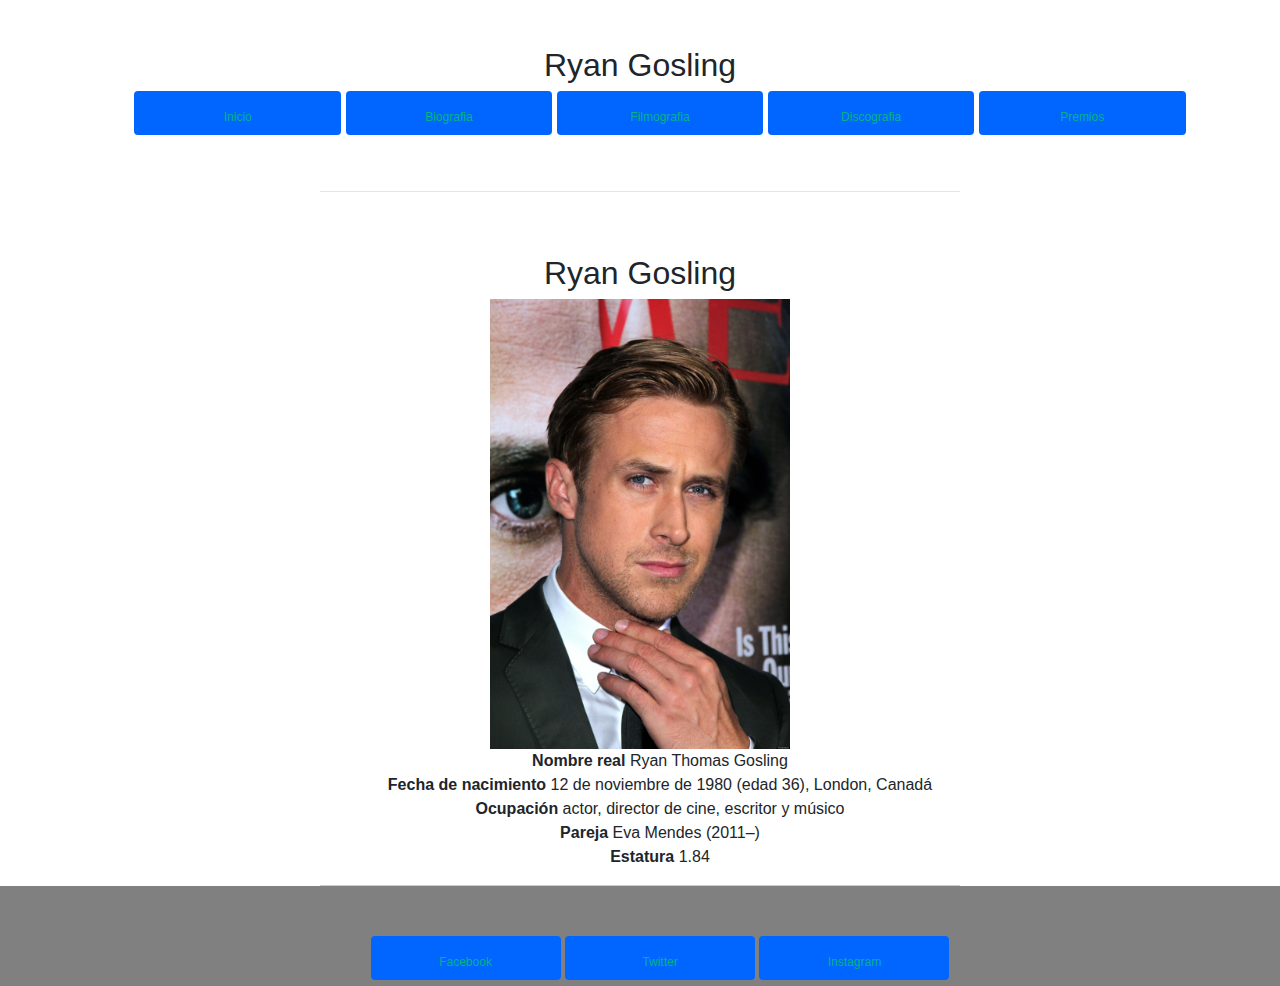
<file: index.html>
<!DOCTYPE html>
<html lang="en">
<head>
	<meta charset="UTF-8">
	<link rel="stylesheet" href="css/miestilo.css">
	<link rel="stylesheet" href="css/bootstrap.css">
	<link rel="icon" type="image/jpg" href="img/0.jpg">
	<title>Ryan Gosling</title>
</head>

<body>
	<br>
	<br>
	<h2>Ryan Gosling</h2>

		<nav> <ul class="menu-navegación">
			<li class="col-md-2 col-sm-2 col-xs-12 btn"><a href="file:///C:/Users/lilia/Documents/web/proyecto5/index.html#">Inicio</a></li>
			<li class="col-md-2 col-sm-2 col-xs-12 btn"><a href="file:///C:/Users/lilia/Documents/web/proyecto5/biografy.html">Biografia</a></li>
			<li class="col-md-2 col-sm-2 col-xs-12 btn"><a href="file:///C:/Users/lilia/Documents/web/proyecto5/filmografiia.html">Filmografia</a></li>
			<li class="col-md-2 col-sm-2 col-xs-12 btn"><a href="file:///C:/Users/lilia/Documents/web/proyecto5/discografy.html">Discografia</a></li>
			<li class="col-md-2 col-sm-2 col-xs-12 btn"><a href="file:///C:/Users/lilia/Documents/web/proyecto5/premios.html">Premios</a></li>
		</ul>
		</nav> 
		
	<center>
		<div class="inf-personal">
			<br>
			<hr>
			<br>
			<br>
			<h2>Ryan Gosling</h2>
			<img src="img/gos.jpg" width="300" alt="Believr">
			<ul>
				<li><b>Nombre real</b> Ryan Thomas Gosling </li><br>
				<li><b>Fecha de nacimiento</b> 12 de noviembre de 1980 (edad 36), London, Canadá</li><br>
				<li><b>Ocupación</b> actor, director de cine, escritor y músico</li><br>
				<li><b>Pareja</b>  Eva Mendes (2011–)</li><br>
				<li><b>Estatura</b> 1.84 </li>
			</ul>
		</div>
	</center>

	<div class="footer menu-navegación">
		<ul>
			<li class="col-md-2 col-sm-2 col-xs-12 btn"><a href="https://www.facebook.com/ryangoslingofficialpage/?hc_ref=ARTI0SRLyhi6h96XPSjZeJi3oxL-J_cpXmgCeryhB2-UcQmA_YbQqCZ4a1lJb8eyc_g">Facebook</a></li>
			<li class="col-md-2 col-sm-2 col-xs-12 btn"><a href="https://www.twitter.com/ryangosling">Twitter</a></li>
			<li class="col-md-2 col-sm-2 col-xs-12 btn"><a href="https://www.instagram.com/ryangosling129/">Instagram</a></li>
		</ul>
	</div>
		
</body>
</html>
</file>
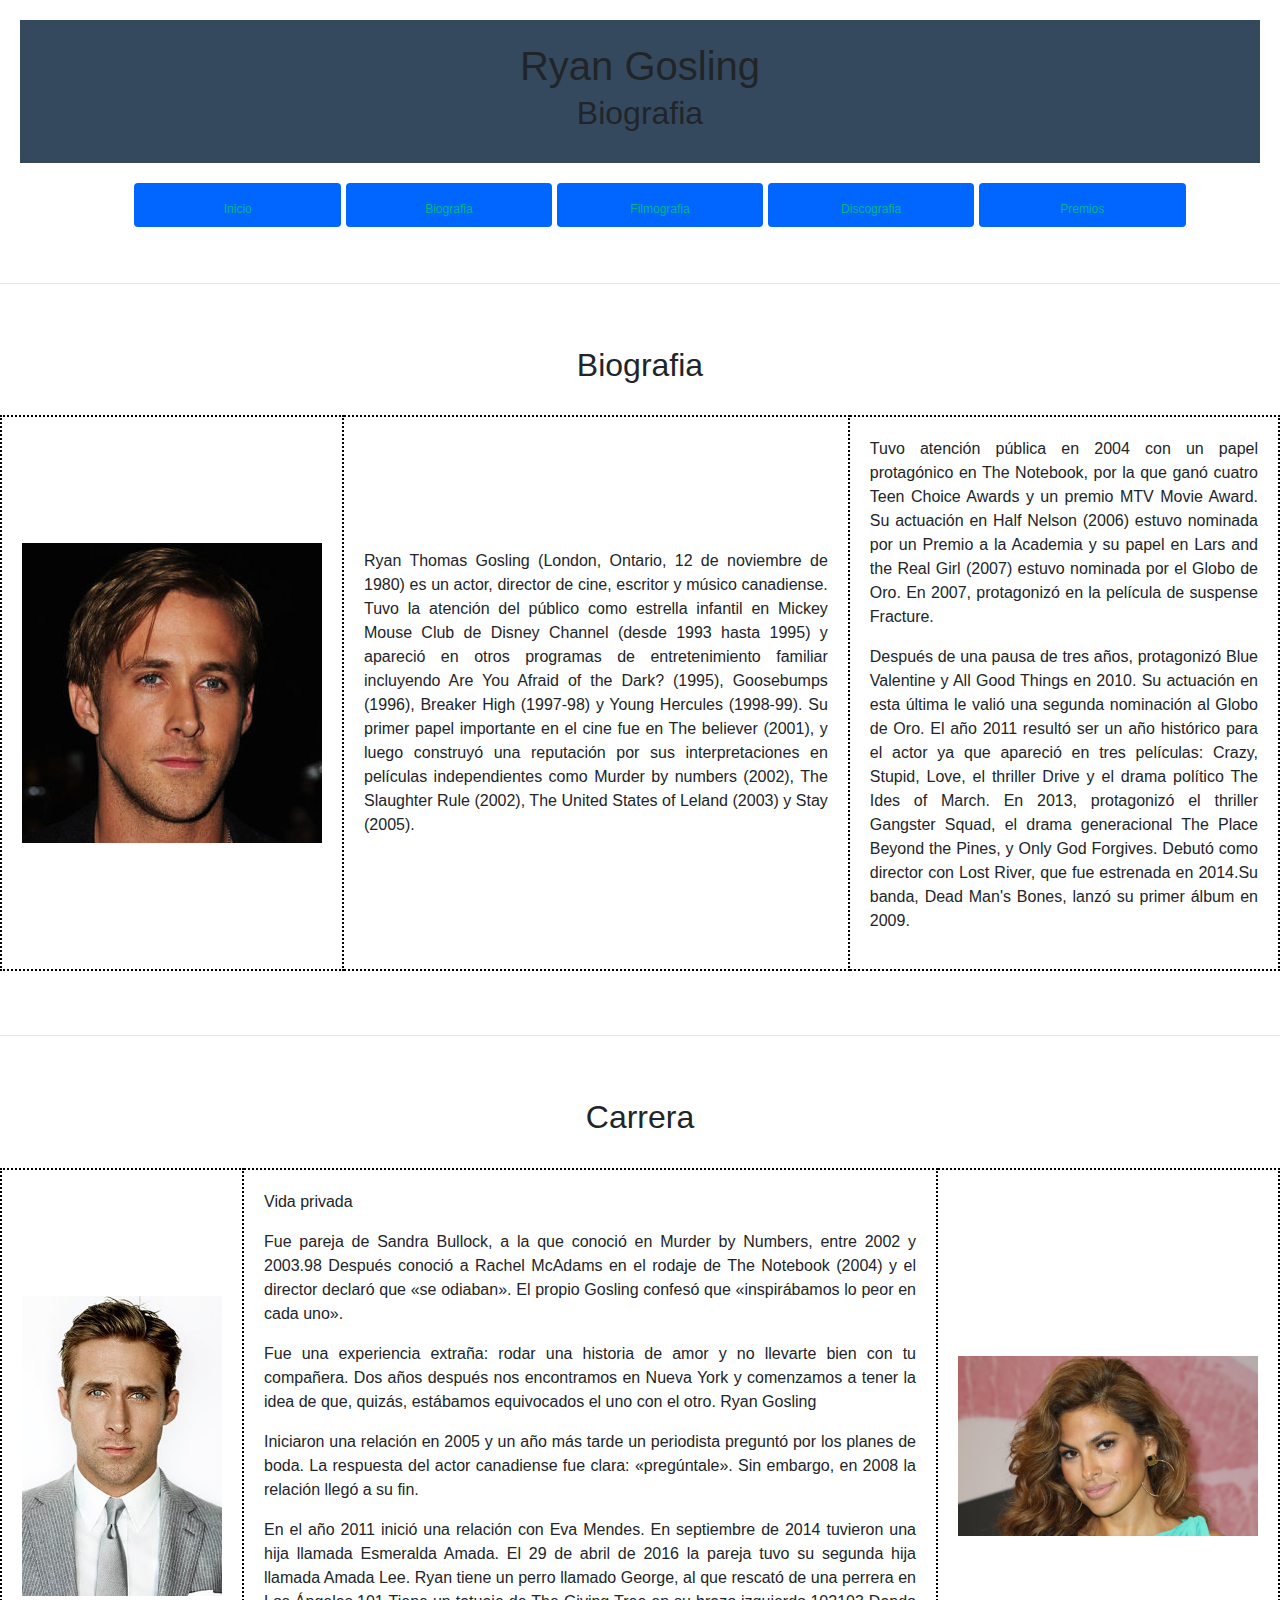
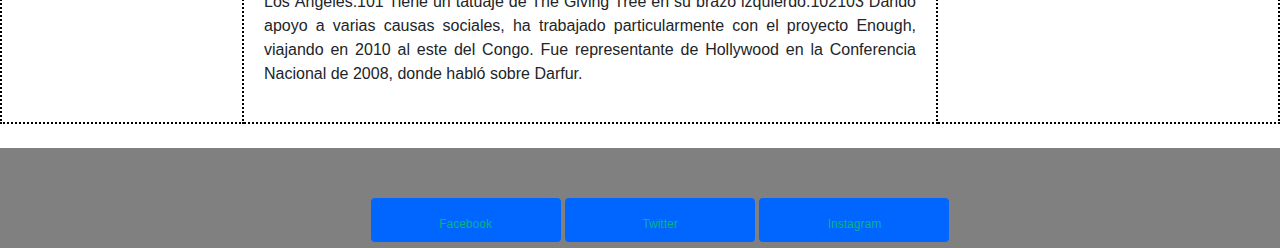
<file: biografy.html>
<!DOCTYPE html>
<html lang="en">
<head>
	<meta charset="UTF-8">
	<title>Biografia</title>
	<link rel="stylesheet" href="css/miestilo.css">
	<link rel="stylesheet" href="css/bootstrap.css">
	<link rel="icon" type="image/jpg" href="img/0.jpg">
	
</head>
<body>
	<div class="titulos-principales">
		<br>
		<h1> Ryan Gosling</h1>
		<h2>Biografia</h2>
		<br>
	</div>

	<div class="menu-navegación">
		<nav> <ul class="menu-navegación">
			<li class="col-md-2 col-sm-2 col-xs-12 btn"><a href="file:///C:/Users/lilia/Documents/web/proyecto5/index.html#">Inicio</a></li>
			<li class="col-md-2 col-sm-2 col-xs-12 btn"><a href="file:///C:/Users/lilia/Documents/web/proyecto5/biografy.html">Biografia</a></li>
			<li class="col-md-2 col-sm-2 col-xs-12 btn"><a href="file:///C:/Users/lilia/Documents/web/proyecto5/filmografiia.html">Filmografia</a></li>
			<li class="col-md-2 col-sm-2 col-xs-12 btn"><a href="file:///C:/Users/lilia/Documents/web/proyecto5/discografy.html">Discografia</a></li>
			<li class="col-md-2 col-sm-2 col-xs-12 btn"><a href="file:///C:/Users/lilia/Documents/web/proyecto5/premios.html">Premios</a></li>
		</ul>
		</nav> 
		
	</div>
	<div>
	<br>
		<hr>
		<br>
		<br>
		<h2>Biografia</h2>
		<table>
			<tr>
				<td><img src="img/ry.jpg" width="300" alt="ryanbebe"></td>

			<td>Ryan Thomas Gosling (London, Ontario, 12 de noviembre de 1980) es un actor, director de cine, escritor y músico canadiense. Tuvo la atención del público como estrella infantil en Mickey Mouse Club de Disney Channel (desde 1993 hasta 1995) y apareció en otros programas de entretenimiento familiar incluyendo Are You Afraid of the Dark? (1995), Goosebumps (1996), Breaker High (1997-98) y Young Hercules (1998-99). Su primer papel importante en el cine fue en The believer (2001), y luego construyó una reputación por sus interpretaciones en películas independientes como Murder by numbers (2002), The Slaughter Rule (2002), The United States of Leland (2003) y Stay (2005).</td> 
			<br>
			<td>
			<p>Tuvo atención pública en 2004 con un papel protagónico en The Notebook, por la que ganó cuatro Teen Choice Awards y un premio MTV Movie Award. Su actuación en Half Nelson (2006) estuvo nominada por un Premio a la Academia y su papel en Lars and the Real Girl (2007) estuvo nominada por el Globo de Oro. En 2007, protagonizó en la película de suspense Fracture.</p>

			<p>Después de una pausa de tres años, protagonizó Blue Valentine y All Good Things en 2010. Su actuación en esta última le valió una segunda nominación al Globo de Oro. El año 2011 resultó ser un año histórico para el actor ya que apareció en tres películas: Crazy, Stupid, Love, el thriller Drive y el drama político The Ides of March. En 2013, protagonizó el thriller Gangster Squad, el drama generacional The Place Beyond the Pines, y Only God Forgives. Debutó como director con Lost River, que fue estrenada en 2014.Su banda, Dead Man's Bones, lanzó su primer álbum en 2009.</p>
			</td>
			</tr>
	
		</table>
		<br>
		<br>
		<hr>
		<br>
		<br>

		<h2>Carrera</h2>
		<br>
		<table>
		<tr>
			<td><img src="img/an.jpg" width="200" alt="ryanb"></td>

			<td>

			<p>Vida privada</p>
			<p>Fue pareja de Sandra Bullock, a la que conoció en Murder by Numbers, entre 2002 y 2003.98​ Después conoció a Rachel McAdams en el rodaje de The Notebook (2004) y el director declaró que «se odiaban». El propio Gosling confesó que «inspirábamos lo peor en cada uno».</p>
			<p>Fue una experiencia extraña: rodar una historia de amor y no llevarte bien con tu compañera. Dos años después nos encontramos en Nueva York y comenzamos a tener la idea de que, quizás, estábamos equivocados el uno con el otro. Ryan Gosling</p>
			<p>Iniciaron una relación en 2005 y un año más tarde un periodista preguntó por los planes de boda. La respuesta del actor canadiense fue clara: «pregúntale». Sin embargo, en 2008 la relación llegó a su fin.</p>
			<p>En el año 2011 inició una relación con Eva Mendes. En septiembre de 2014 tuvieron una hija llamada Esmeralda Amada. El 29 de abril de 2016 la pareja tuvo su segunda hija llamada Amada Lee.
			Ryan tiene un perro llamado George, al que rescató de una perrera en Los Ángeles.101​ Tiene un tatuaje de The Giving Tree en su brazo izquierdo.102​103​ Dando apoyo a varias causas sociales, ha trabajado particularmente con el proyecto Enough, viajando en 2010 al este del Congo. Fue representante de Hollywood en la Conferencia Nacional de 2008, donde habló sobre Darfur.</p>
			
			</td>

			<td><img src="img/eva.jpg" width="300" alt="eva"></td>
		</tr>
		</table>

		<br>
		
	</div>
	<div class="footer menu-navegación">
		<ul>
			<li class="col-md-2 col-sm-2 col-xs-12 btn"><a href="https://www.facebook.com/ryangoslingofficialpage/?hc_ref=ARTI0SRLyhi6h96XPSjZeJi3oxL-J_cpXmgCeryhB2-UcQmA_YbQqCZ4a1lJb8eyc_g">Facebook</a></li>
			<li class="col-md-2 col-sm-2 col-xs-12 btn"><a href="https://www.twitter.com/ryangosling">Twitter</a></li>
			<li class="col-md-2 col-sm-2 col-xs-12 btn"><a href="https://www.instagram.com/ryangosling129/">Instagram</a></li>
		</ul>
	</div>
</body>
</html>
</file>
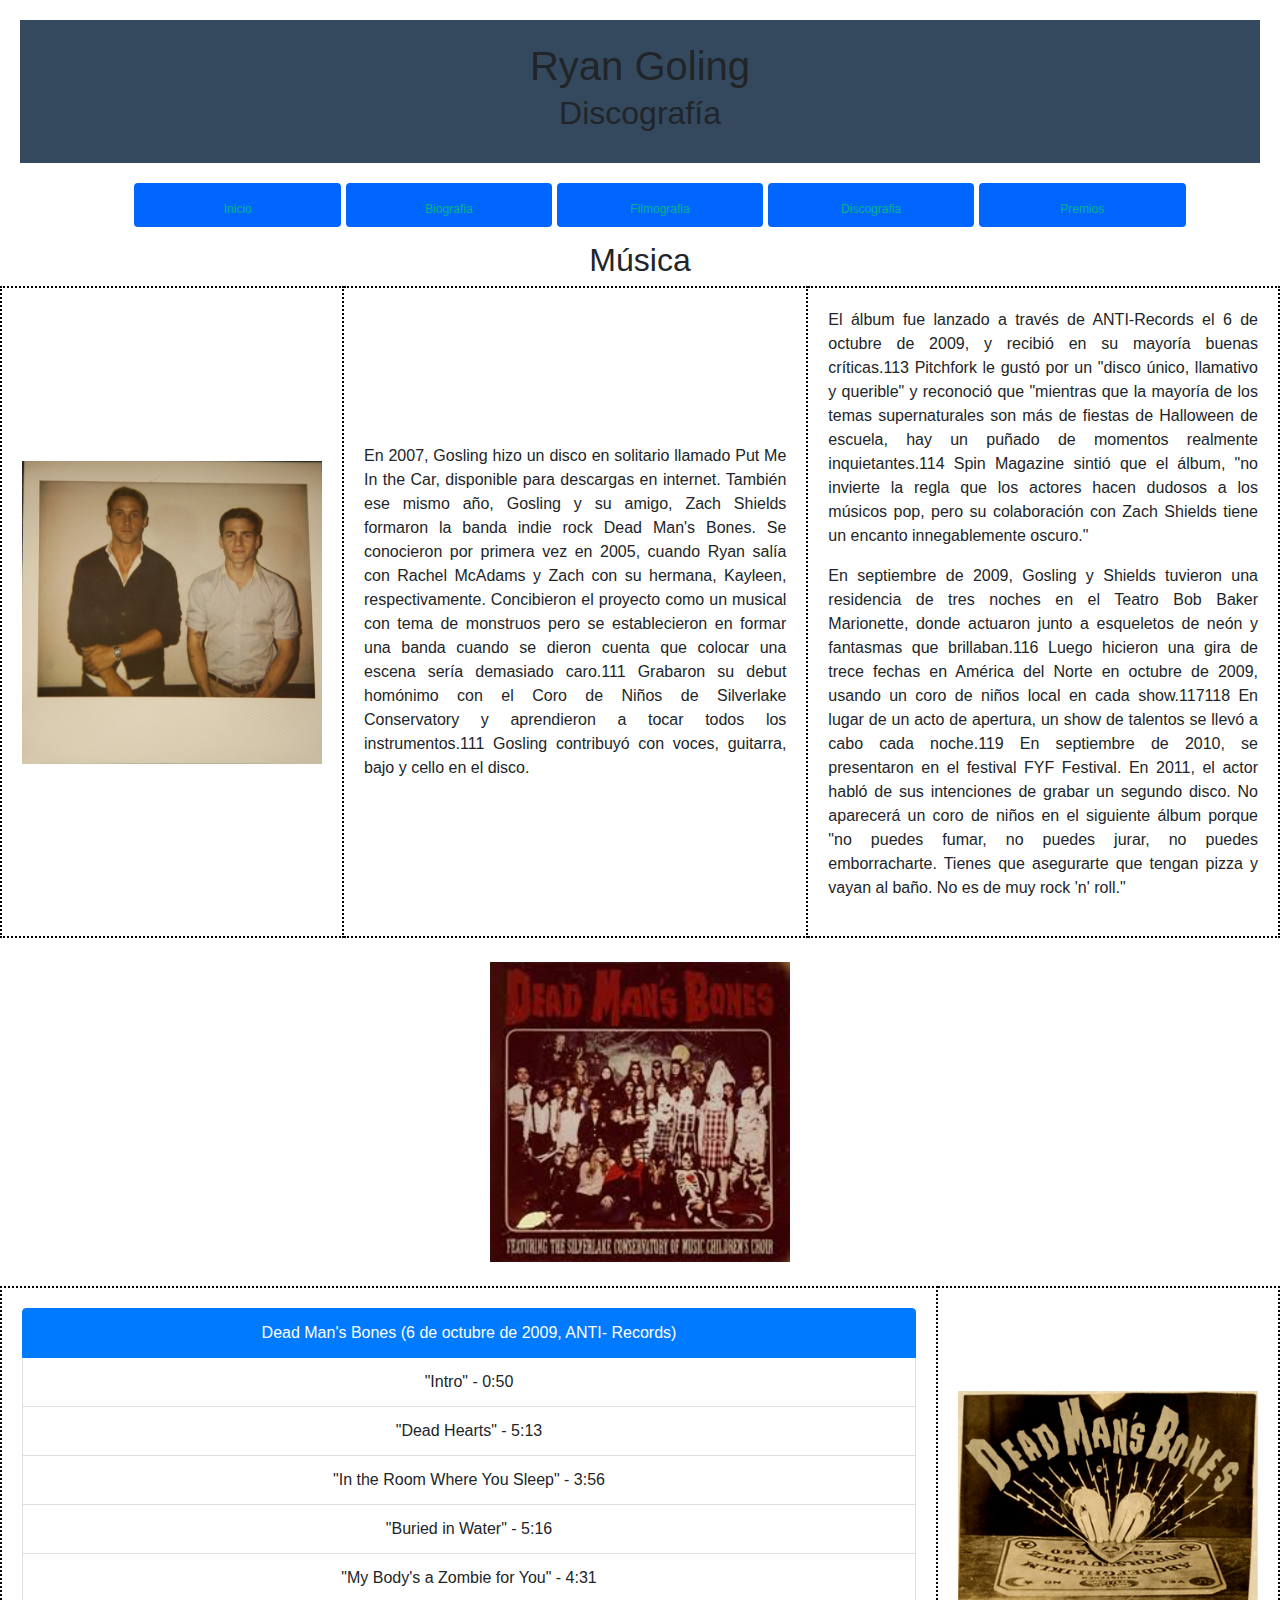
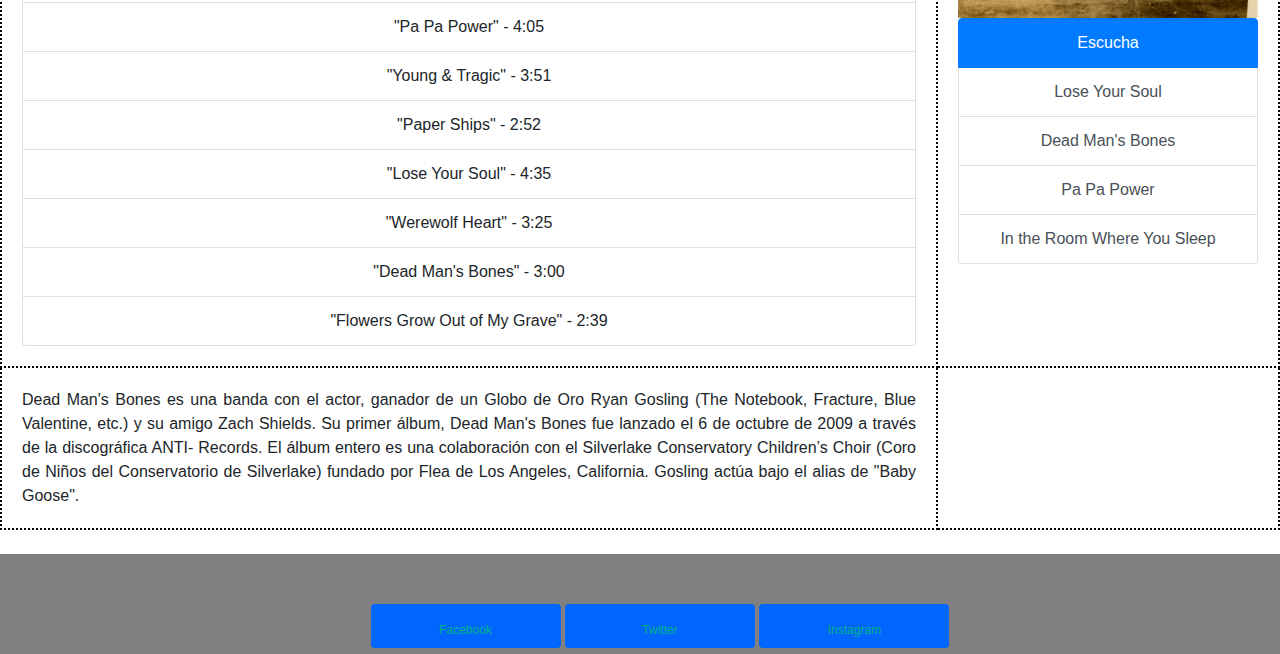
<file: discografy.html>
<!DOCTYPE html>
<html lang="en">
<head>
	<meta charset="UTF-8">
	<title>Discografia</title>
	<link rel="stylesheet" href="css/miestilo.css">
	<link rel="stylesheet" href="css/bootstrap.css">
	<link rel="icon" type="image/jpg" href="img/0.jpg">
	
</head>
<body>
	<div class="titulos-principales">
		<br>
		<h1>Ryan Goling</h1>
		<h2>Discografía</h2>
		<br>
	</div>

	<div class="menu-navegación">
		<nav> <ul class="menu-navegación">
			<li class="col-md-2 col-sm-2 col-xs-12 btn"><a href="file:///C:/Users/lilia/Documents/web/proyecto5/index.html#">Inicio</a></li>
			<li class="col-md-2 col-sm-2 col-xs-12 btn"><a href="file:///C:/Users/lilia/Documents/web/proyecto5/biografy.html">Biografia</a></li>
			<li class="col-md-2 col-sm-2 col-xs-12 btn"><a href="file:///C:/Users/lilia/Documents/web/proyecto5/filmografiia.html">Filmografia</a></li>
			<li class="col-md-2 col-sm-2 col-xs-12 btn"><a href="file:///C:/Users/lilia/Documents/web/proyecto5/discografy.html">Discografia</a></li>
			<li class="col-md-2 col-sm-2 col-xs-12 btn"><a href="file:///C:/Users/lilia/Documents/web/proyecto5/premios.html">Premios</a></li>
		</ul>
		</nav> 
	</div>
	<div>
		<h2>Música</h2>
		<table>
			<tr>
				<td><img src="img/large.jpg" width="300" alt="large"></td>

			<td>En 2007, Gosling hizo un disco en solitario llamado Put Me In the Car, disponible para descargas en internet. También ese mismo año, Gosling y su amigo, Zach Shields formaron la banda indie rock Dead Man's Bones. Se conocieron por primera vez en 2005, cuando Ryan salía con Rachel McAdams y Zach con su hermana, Kayleen, respectivamente. Concibieron el proyecto como un musical con tema de monstruos pero se establecieron en formar una banda cuando se dieron cuenta que colocar una escena sería demasiado caro.111​ Grabaron su debut homónimo con el Coro de Niños de Silverlake Conservatory y aprendieron a tocar todos los instrumentos.111​ Gosling contribuyó con voces, guitarra, bajo y cello en el disco.
			</td> 
			<td>
			<p>El álbum fue lanzado a través de ANTI-Records el 6 de octubre de 2009, y recibió en su mayoría buenas críticas.113​ Pitchfork le gustó por un "disco único, llamativo y querible" y reconoció que "mientras que la mayoría de los temas supernaturales son más de fiestas de Halloween de escuela, hay un puñado de momentos realmente inquietantes.114​ Spin Magazine sintió que el álbum, "no invierte la regla que los actores hacen dudosos a los músicos pop, pero su colaboración con Zach Shields tiene un encanto innegablemente oscuro."
			</p>

			<p>En septiembre de 2009, Gosling y Shields tuvieron una residencia de tres noches en el Teatro Bob Baker Marionette, donde actuaron junto a esqueletos de neón y fantasmas que brillaban.116​ Luego hicieron una gira de trece fechas en América del Norte en octubre de 2009, usando un coro de niños local en cada show.117​118​ En lugar de un acto de apertura, un show de talentos se llevó a cabo cada noche.119​ En septiembre de 2010, se presentaron en el festival FYF Festival. En 2011, el actor habló de sus intenciones de grabar un segundo disco. No aparecerá un coro de niños en el siguiente álbum porque "no puedes fumar, no puedes jurar, no puedes emborracharte. Tienes que asegurarte que tengan pizza y vayan al baño. No es de muy rock 'n' roll."</p>
			</td>
			</tr>
	
		</table>
	</div>
	<br>

	<center>	
	<div><img src="img/mans.jpg" width="300" alt="mans"></div>
	</center>
		
	<br>
		
	 <table>
	 	<tr>
	 		<td>
	 			
				<ul class="list-group">
					  <li class="list-group-item active">Dead Man's Bones (6 de octubre de 2009, ANTI- Records)</li>
					  <li class="list-group-item">"Intro" - 0:50</li>
					  <li class="list-group-item">"Dead Hearts" - 5:13</li>
					  <li class="list-group-item">"In the Room Where You Sleep" - 3:56</li>
					  <li class="list-group-item">"Buried in Water" - 5:16</li>
					  <li class="list-group-item">"My Body's a Zombie for You" - 4:31</li>
					  <li class="list-group-item">"Pa Pa Power" - 4:05</li>
					  <li class="list-group-item">"Young & Tragic" - 3:51</li>
					  <li class="list-group-item">"Paper Ships" - 2:52</li>
					  <li class="list-group-item">"Lose Your Soul" - 4:35</li>
					  <li class="list-group-item">"Werewolf Heart" - 3:25</li>
					  <li class="list-group-item">"Dead Man's Bones" - 3:00</li>
					  <li class="list-group-item">"Flowers Grow Out of My Grave" - 2:39</li>
				</ul>

	 		</td>
	 		<td>

	 			<center>	
					<div><img src="img/dead.jpg" width="300" alt="mans"></div>
				</center>


	 			<div class="list-group">
	 			<a href="#" class="list-group-item active">
				    Escucha
				  </a>
				  <a href="https://www.youtube.com/results?search_query=dead+man%27s+bones+lose+your+soul" class="list-group-item list-group-item-action"> Lose Your Soul</a>
				  <a href="https://www.youtube.com/watch?v=Yzup8j-Ifzk" class="list-group-item list-group-item-action"> Dead Man's Bones</a>
				  <a href="https://www.youtube.com/watch?v=LV2Ux3O_XRc" class="list-group-item list-group-item-action"> Pa Pa Power</a>
				  <a href="https://www.youtube.com/watch?v=kEwKVhSZAhE" class="list-group-item list-group-item-action"> In the Room Where You Sleep</a>
				</div>

	 		</td>


	 	</tr>

	 	<tr>
	 		<td>
	 			Dead Man's Bones es una banda con el actor, ganador de un Globo de Oro Ryan Gosling 
	 			(The Notebook, Fracture, Blue Valentine, etc.) y su amigo Zach Shields. Su primer álbum,
	 			 Dead Man's Bones fue lanzado el 6 de octubre de 2009 a través de la discográfica ANTI- Records. 
	 			 El álbum entero es una colaboración con el Silverlake Conservatory Children’s Choir (Coro de Niños del Conservatorio de Silverlake) 
	 			 fundado por Flea de Los Angeles, California. Gosling actúa bajo el alias de "Baby Goose".
	 		</td>
	 	</tr>
	 </table>

	 
	 <br>

	<div class="footer menu-navegación">
		<ul>
			<li class="col-md-2 col-sm-2 col-xs-12 btn"><a href="https://www.facebook.com/ryangoslingofficialpage/?hc_ref=ARTI0SRLyhi6h96XPSjZeJi3oxL-J_cpXmgCeryhB2-UcQmA_YbQqCZ4a1lJb8eyc_g">Facebook</a></li>
			<li class="col-md-2 col-sm-2 col-xs-12 btn"><a href="https://www.twitter.com/ryangosling">Twitter</a></li>
			<li class="col-md-2 col-sm-2 col-xs-12 btn"><a href="https://www.instagram.com/ryangosling129/">Instagram</a></li>
		</ul>
	</div>
</body>
</html>
</file>
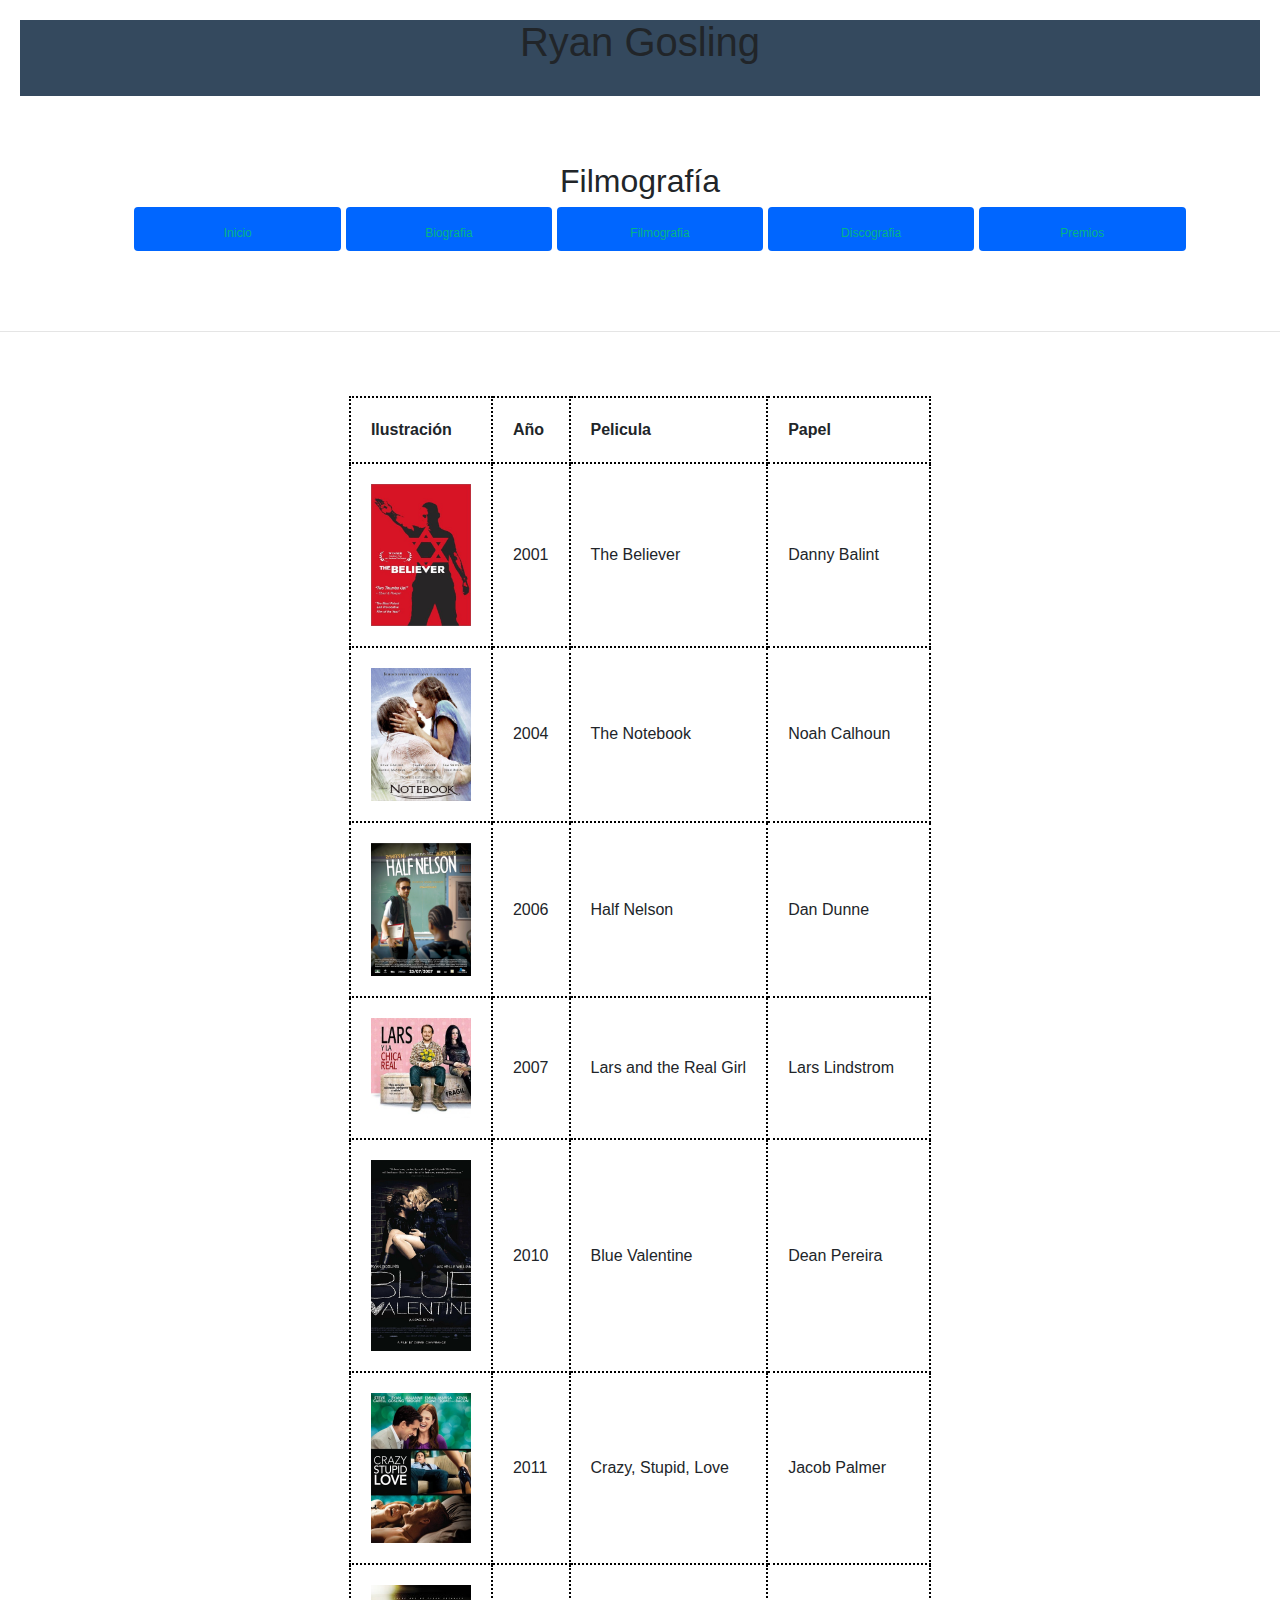
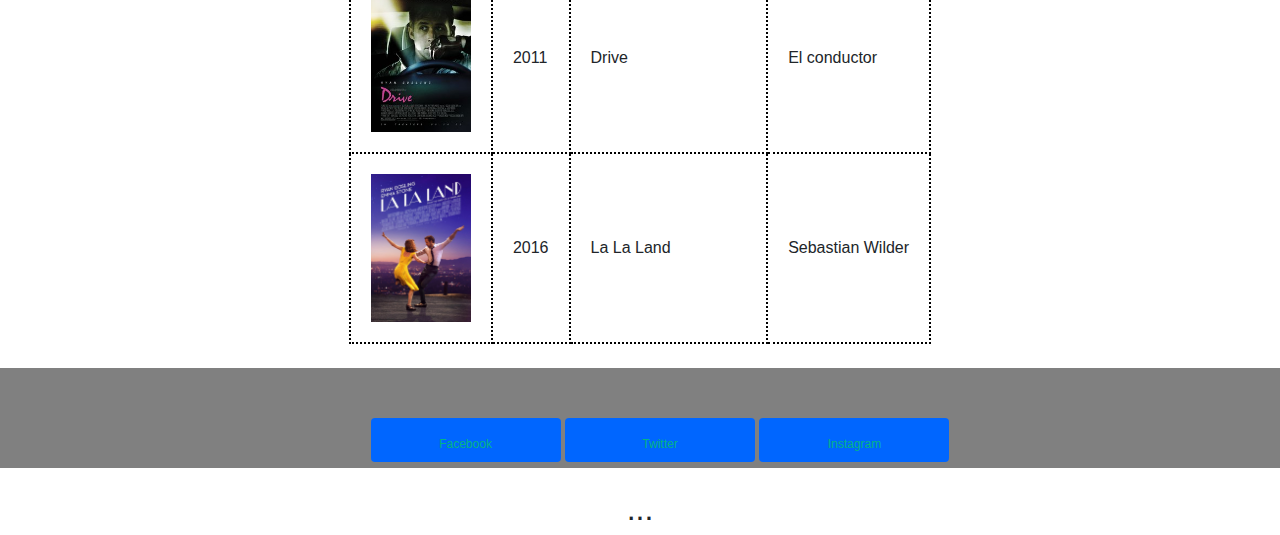
<file: filmografiia.html>
<!DOCTYPE html>
<html lang="en">
<head>
	<meta charset="UTF-8">
	<link rel="stylesheet" href="css/miestilo.css">
	<link rel="stylesheet" href="css/bootstrap.css">
	<link rel="icon" type="image/jpg" href="img/0.jpg">
	<title>filmografia</title>
</head>
<body>

	<div class="titulos-principales">
		<h1>Ryan Gosling</h1>
		<br>
	</div>
	<br>
	<br>
	
	<h2>Filmografía</h2>

	<div>
		<nav> <ul class="menu-navegación">
		<li class="col-md-2 col-sm-2 col-xs-12 btn"><a href="file:///C:/Users/lilia/Documents/web/proyecto5/index.html#">Inicio</a></li>
		<li class="col-md-2 col-sm-2 col-xs-12 btn"><a href="file:///C:/Users/lilia/Documents/web/proyecto5/biografy.html">Biografia</a></li>
		<li class="col-md-2 col-sm-2 col-xs-12 btn"><a href="file:///C:/Users/lilia/Documents/web/proyecto5/filmografiia.html">Filmografia</a></li>
		<li class="col-md-2 col-sm-2 col-xs-12 btn"><a href="file:///C:/Users/lilia/Documents/web/proyecto5/discografy.html">Discografia</a></li>
		<li class="col-md-2 col-sm-2 col-xs-12 btn"><a href="file:///C:/Users/lilia/Documents/web/proyecto5/premios.html">Premios</a></li>
		</ul>
		</nav> 
	</div>
	
	<center>
		<br>
		<br>
		<hr>
		<br>
		<br>

		<table>
			<tr>
				<th>Ilustración</th>
				<th>Año</th>
				<th>Pelicula</th>
				<th>Papel</th>
			</tr>

			<tr>
				<td><img src="img/beli.jpg" width="100" alt="Believer"></td>
				<td>2001</td>
				<td>The Believer</td>
				<td>Danny Balint</td>
				
			</tr>

			<tr>
				<td><img src="img/diario.jpg" width="100" alt="diario"></td>
				<td>2004</td>
				<td>The Notebook</td>
				<td>Noah Calhoun</td>
				
			</tr>

			<tr>
				<td><img src="img/half.jpg" width="100" alt="r"></td>
				<td>2006</td>
				<td>Half Nelson</td>
				<td>Dan Dunne</td>
			</tr>

			<tr>
				<td><img src="img/lars.jpg" width="100" alt="Lars"></td>
				<td>2007</td>
				<td>Lars and the Real Girl</td>
				<td>Lars Lindstrom</td>
				
			</tr>

			<tr>
				<td><img src="img/blue.jpg" width="100" alt="Blue"></td>
				<td>2010</td>
				<td>Blue Valentine</td>
				<td>Dean Pereira</td>
			</tr>

			<tr>
				<td><img src="img/crazy.jpg" width="100" alt="crazy"></td>
				<td>2011</td>
				<td>Crazy, Stupid, Love</td>
				<td>Jacob Palmer</td>
					
			</tr>

			<tr>
				<td><img src="img/dri.jpg" width="100" alt="Drive"></td>
				<td>2011</td>
				<td>Drive</td>
				<td>El conductor</td>
			</tr>

			<tr>
				<td><img src="img/la.jpg" width="100" alt="la la Land"></td>
				<td>2016</td>
				<td>La La Land</td>
				<td>Sebastian Wilder</td>
			</tr>
	
		</table>
	  <br>
	</center>
		<div class="footer menu-navegación">
		<ul>
			<li class="col-md-2 col-sm-2 col-xs-12 btn"><a href="https://www.facebook.com/ryangoslingofficialpage/?hc_ref=ARTI0SRLyhi6h96XPSjZeJi3oxL-J_cpXmgCeryhB2-UcQmA_YbQqCZ4a1lJb8eyc_g">Facebook</a></li>
			<li class="col-md-2 col-sm-2 col-xs-12 btn"><a href="https://www.twitter.com/ryangosling">Twitter</a></li>
			<li class="col-md-2 col-sm-2 col-xs-12 btn"><a href="https://www.instagram.com/ryangosling129/">Instagram</a></li>
		</ul>
	</div>
	<br>
		
		<div>
			<h2>...</h2>
		</div>



</body>
</html>
</file>
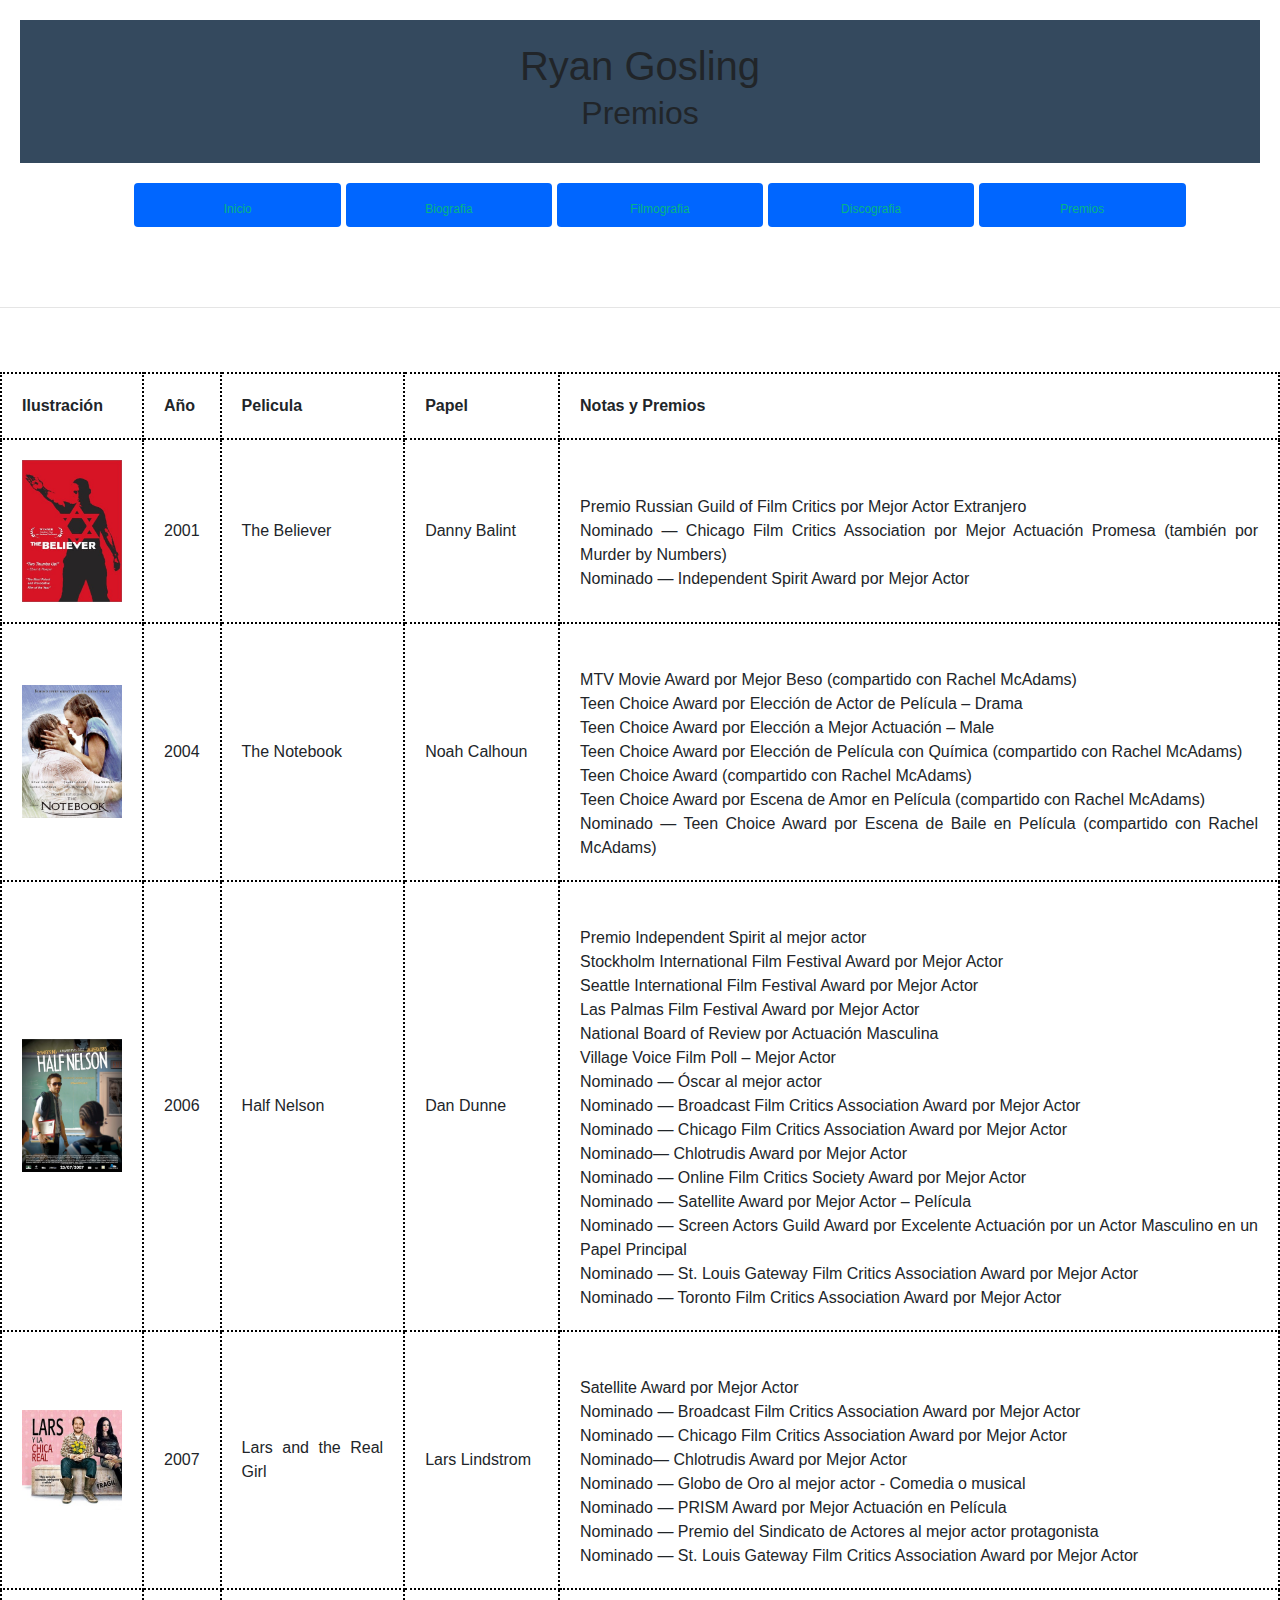
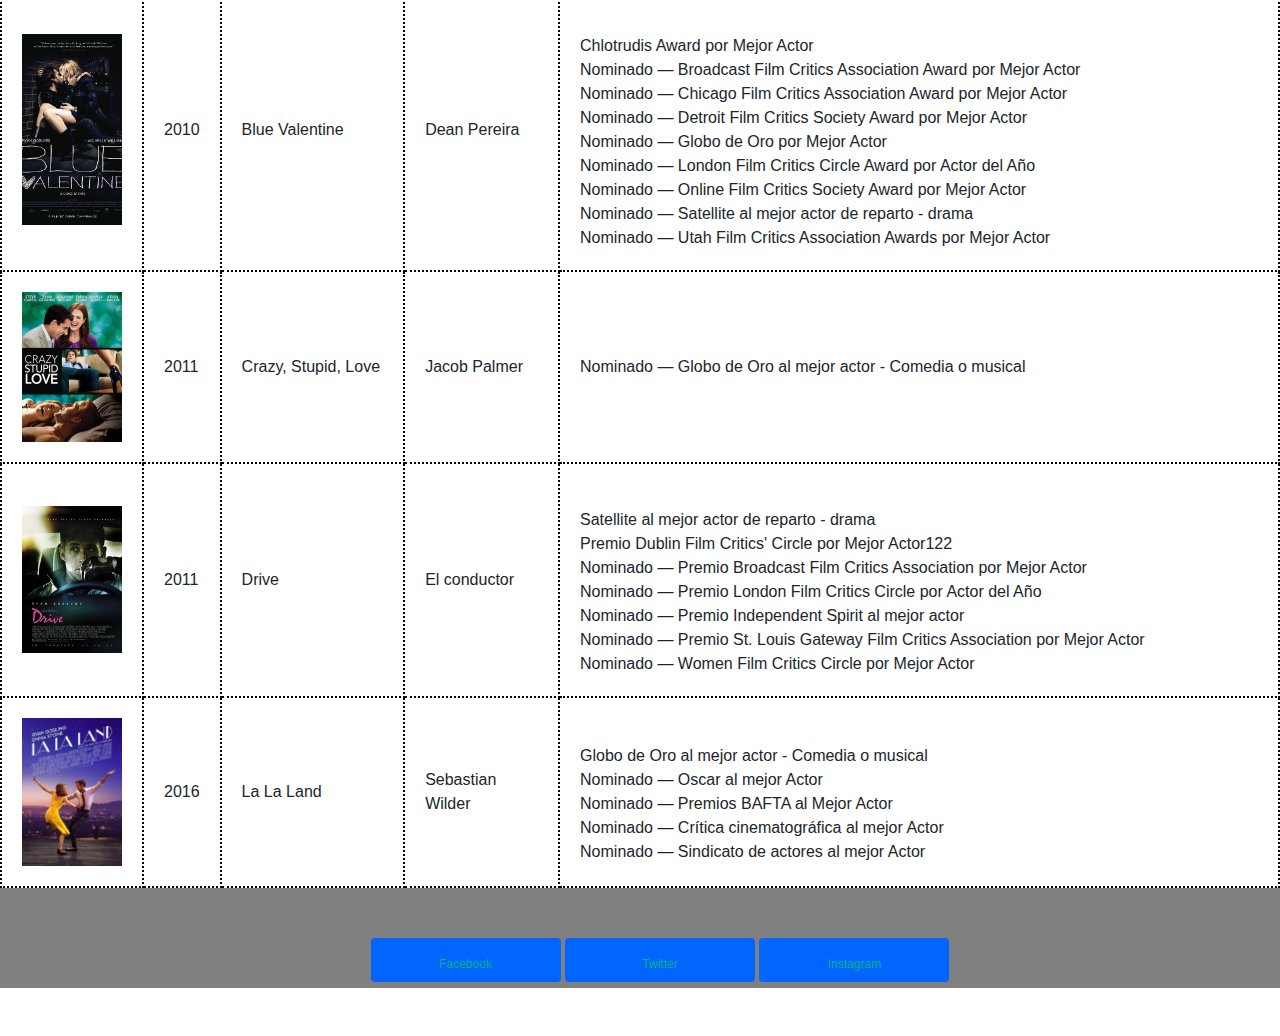
<file: premios.html>
<!DOCTYPE html>
<html lang="en">
<head>
	<meta charset="UTF-8">
	<title>Premios</title>
	<link rel="stylesheet" href="css/miestilo.css">
	<link rel="stylesheet" href="css/bootstrap.css">
	<link rel="icon" type="image/jpg" href="img/0.jpg">
</head>
<body>
	<div class="titulos-principales">
		<br>
		<h1> Ryan Gosling</h1>
		<h2>Premios</h2>
		<br>
	</div>

	<div class="menu-navegación">
			<nav> <ul class="menu-navegación">
			<li class="col-md-2 col-sm-2 col-xs-12 btn"><a href="file:///C:/Users/lilia/Documents/web/proyecto5/index.html#">Inicio</a></li>
			<li class="col-md-2 col-sm-2 col-xs-12 btn"><a href="file:///C:/Users/lilia/Documents/web/proyecto5/biografy.html">Biografia</a></li>
			<li class="col-md-2 col-sm-2 col-xs-12 btn"><a href="file:///C:/Users/lilia/Documents/web/proyecto5/filmografiia.html">Filmografia</a></li>
			<li class="col-md-2 col-sm-2 col-xs-12 btn"><a href="file:///C:/Users/lilia/Documents/web/proyecto5/discografy.html">Discografia</a></li>
			<li class="col-md-2 col-sm-2 col-xs-12 btn"><a href="file:///C:/Users/lilia/Documents/web/proyecto5/premios.html">Premios</a></li>
		</ul>
		</nav> 
	</div>
	<div>
		<br>
		<br>
		<hr>
		<br>
		<br>
		<center>		
		<table>
			<tr>
				<th>Ilustración</th>
				<th>Año</th>
				<th>Pelicula</th>
				<th>Papel</th>
				<th>Notas y Premios</th>
				
			</tr>

			<tr>
				<td><img src="img/beli.jpg" width="100" alt="Believer"></td>
				<td>2001</td>
				<td>The Believer</td>
				<td>Danny Balint</td>
				<td>
					<br>Premio Russian Guild of Film Critics por Mejor Actor Extranjero
					<br>Nominado — Chicago Film Critics Association por Mejor Actuación Promesa (también por Murder by Numbers)
					<br>Nominado — Independent Spirit Award por Mejor Actor	
				</td>
			</tr>

			<tr>
				<td><img src="img/diario.jpg" width="100" alt="diario"></td>
				<td>2004</td>
				<td>The Notebook</td>
				<td>Noah Calhoun</td>
				<td>
					<br>MTV Movie Award por Mejor Beso (compartido con Rachel McAdams)
					<br>Teen Choice Award por Elección de Actor de Película – Drama
					<br>Teen Choice Award por Elección a Mejor Actuación – Male
					<br>Teen Choice Award por Elección de Película con Química (compartido con Rachel McAdams)
					<br>Teen Choice Award (compartido con Rachel McAdams)
					<br>Teen Choice Award por Escena de Amor en Película (compartido con Rachel McAdams)
					<br>Nominado — Teen Choice Award por Escena de Baile en Película (compartido con Rachel McAdams)
				</td>
			</tr>

			<tr>
				<td><img src="img/half.jpg" width="100" alt="r"></td>
				<td>2006</td>
				<td>Half Nelson</td>
				<td>Dan Dunne</td>
				<td>
					<br>Premio Independent Spirit al mejor actor
					<br>Stockholm International Film Festival Award por Mejor Actor
					<br>Seattle International Film Festival Award por Mejor Actor
					<br>Las Palmas Film Festival Award por Mejor Actor
					<br>National Board of Review por Actuación Masculina
					<br>Village Voice Film Poll – Mejor Actor
					<br>Nominado — Óscar al mejor actor
					<br>Nominado — Broadcast Film Critics Association Award por Mejor Actor
					<br>Nominado — Chicago Film Critics Association Award por Mejor Actor
					<br>Nominado— Chlotrudis Award por Mejor Actor
					<br>Nominado — Online Film Critics Society Award por Mejor Actor
					<br>Nominado — Satellite Award por Mejor Actor – Película
					<br>Nominado — Screen Actors Guild Award por Excelente Actuación por un Actor Masculino en un Papel Principal
					<br>Nominado — St. Louis Gateway Film Critics Association Award por Mejor Actor
					<br>Nominado — Toronto Film Critics Association Award por Mejor Actor
					
				</td>
			</tr>

			<tr>
				<td><img src="img/lars.jpg" width="100" alt="Lars"></td>
				<td>2007</td>
				<td>Lars and the Real Girl</td>
				<td>Lars Lindstrom</td>
				<td>
					<br>Satellite Award por Mejor Actor
					<br>Nominado — Broadcast Film Critics Association Award por Mejor Actor
					<br>Nominado — Chicago Film Critics Association Award por Mejor Actor
					<br>Nominado— Chlotrudis Award por Mejor Actor
					<br>Nominado — Globo de Oro al mejor actor - Comedia o musical
					<br>Nominado — PRISM Award por Mejor Actuación en Película
					<br>Nominado — Premio del Sindicato de Actores al mejor actor protagonista
					<br>Nominado — St. Louis Gateway Film Critics Association Award por Mejor Actor
				</td>
			</tr>

			<tr>
				<td><img src="img/blue.jpg" width="100" alt="Blue"></td>
				<td>2010</td>
				<td>Blue Valentine</td>
				<td>Dean Pereira</td>
				<td>
					<br>Chlotrudis Award por Mejor Actor
					<br>Nominado — Broadcast Film Critics Association Award por Mejor Actor
					<br>Nominado — Chicago Film Critics Association Award por Mejor Actor
					<br>Nominado — Detroit Film Critics Society Award por Mejor Actor
					<br>Nominado — Globo de Oro por Mejor Actor
					<br>Nominado — London Film Critics Circle Award por Actor del Año
					<br>Nominado — Online Film Critics Society Award por Mejor Actor
					<br>Nominado — Satellite al mejor actor de reparto - drama
					<br>Nominado — Utah Film Critics Association Awards por Mejor Actor

				</td>

					
			</tr>

			<tr>
				<td><img src="img/crazy.jpg" width="100" alt="crazy"></td>
				<td>2011</td>
				<td>Crazy, Stupid, Love</td>
				<td>Jacob Palmer</td>
				<td>	Nominado — Globo de Oro al mejor actor - Comedia o musical</td>
					
			</tr>

			<tr>
				<td><img src="img/dri.jpg" width="100" alt="Drive"></td>
				<td>2011</td>
				<td>Drive</td>
				<td>El conductor</td>
				<td>
					<br>Satellite al mejor actor de reparto - drama
					<br>Premio Dublin Film Critics' Circle por Mejor Actor122​
					<br>Nominado — Premio Broadcast Film Critics Association por Mejor Actor
					<br>Nominado — Premio London Film Critics Circle por Actor del Año
					<br>Nominado — Premio Independent Spirit al mejor actor
					<br>Nominado — Premio St. Louis Gateway Film Critics Association por Mejor Actor
					<br>Nominado — Women Film Critics Circle por Mejor Actor

				</td>
					
			</tr>

			<tr>
				<td><img src="img/la.jpg" width="100" alt="la la Land"></td>
				<td>2016</td>
				<td>La La Land</td>
				<td>Sebastian Wilder</td>
				<td>
					<br>Globo de Oro al mejor actor - Comedia o musical
					<br>Nominado — Oscar al mejor Actor
					<br>Nominado — Premios BAFTA al Mejor Actor
					<br>Nominado — Crítica cinematográfica al mejor Actor
					<br>Nominado — Sindicato de actores al mejor Actor
					

				</td>
					
			</tr>
	
		</table>
	</center>
	<div class="footer menu-navegación">
		<ul>
			<li class="col-md-2 col-sm-2 col-xs-12 btn"><a href="https://www.facebook.com/ryangoslingofficialpage/?hc_ref=ARTI0SRLyhi6h96XPSjZeJi3oxL-J_cpXmgCeryhB2-UcQmA_YbQqCZ4a1lJb8eyc_g">Facebook</a></li>
			<li class="col-md-2 col-sm-2 col-xs-12 btn"><a href="https://www.twitter.com/ryangosling">Twitter</a></li>
			<li class="col-md-2 col-sm-2 col-xs-12 btn"><a href="https://www.instagram.com/ryangosling129/">Instagram</a></li>
		</ul>
	</div>
	<br>
	<br>
</body>
</html>
</file>
<file: css/miestilo.css>
.col,.col-md-2, .col-sm-2, .col-xs-12{
	padding-top: 10px;
	padding-bottom: 10px;
	background: rgba(0,102,255,1); 
	border: 2px solid rgba(119,115,115,1);
}

.titulos-principales{
	margin: 20px;
	background-color:#34495E  ;

}


.menu-navegación a{
	display: inline-block;
	width: 100px;
	height: 20px; /*pueden ser porcentajes*/
	padding: 10px;
	margin: 0px 10px;
	border: none;
	color: #04B486;
	text-align: center;
	font-size: 12px;
}

.menu-navegación{
	text-align: center; 
}

.inf-personal{
	border: 1px solid #ccc;
	width: 50%;
	border-top: 20px;
	border-right: none;
	border-left: none;
	text-align: center; 

}

h1{
	text-align: center;
}

h2{
	text-align: center;
}

body{
	margin: 0;
	padding: 0;
	height: 100%;
	background: #D8D8;
}


a{
	text-decoration: none; /* underline overline line-through*/
}


li{
	display: inline;
}

a:visited{
	color: purple; 
}

.footer{
	padding: 50px;
	height: 60px;
	background: gray;
	bottom: 0px; /*paa que este hasta abajo de la pagina*/
}


table, th, td{
	border: 2px dotted black ;
	text-align: justify; 
}

th, td{
	padding: 20px;
}

.list-group{
	text-align: center;

}

.list-group-item-action{
	background: #5427ef;
}
</file>
